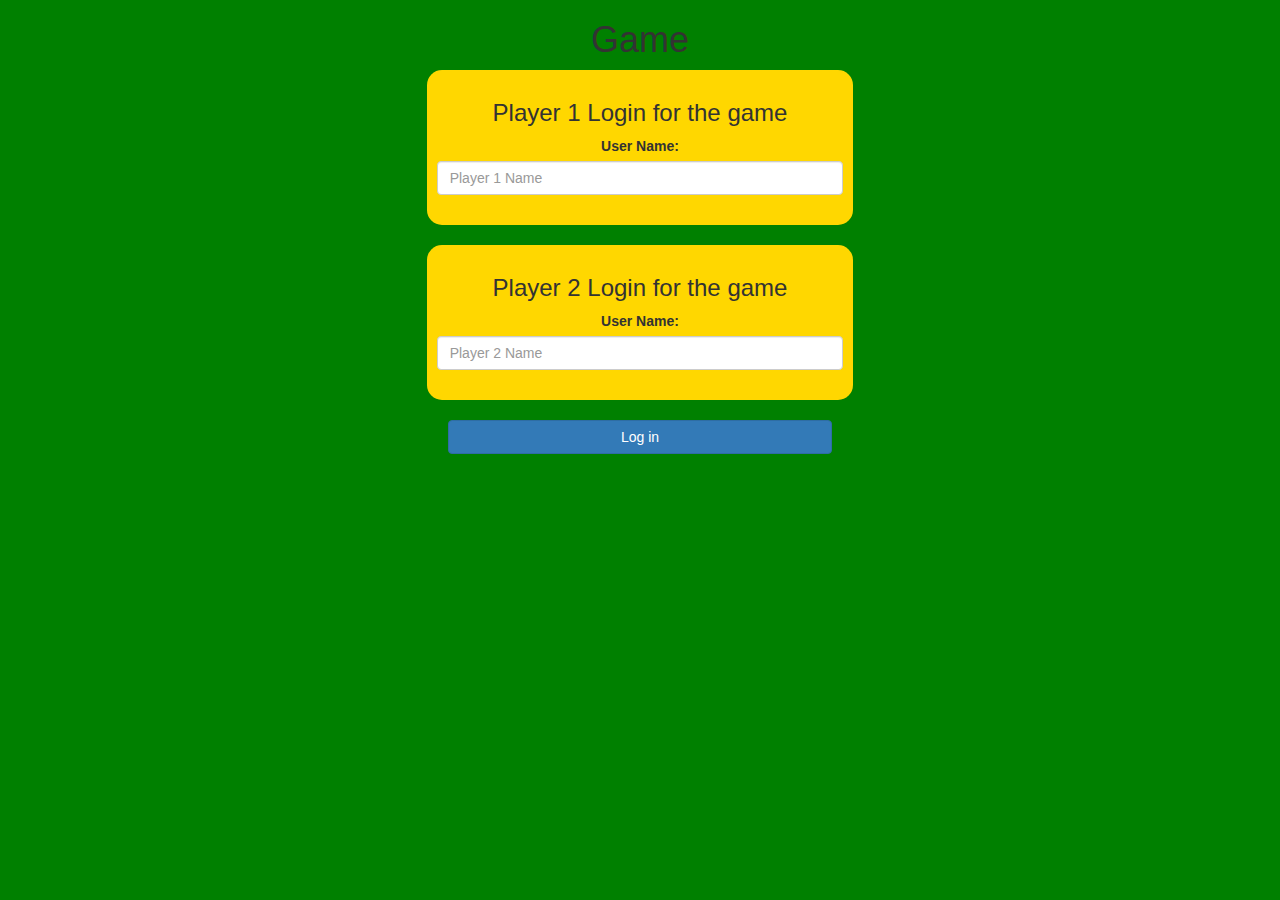
<file: index.html>
<!DOCTYPE html>
<html>
<head>
	<title>Guess The Word</title>

<meta name="viewport" content="width=device-width, initial-scale=1">
<link rel="stylesheet" href="https://maxcdn.bootstrapcdn.com/bootstrap/3.4.0/css/bootstrap.min.css">
<script src="https://ajax.googleapis.com/ajax/libs/jquery/3.4.1/jquery.min.js"></script>
<script src="https://maxcdn.bootstrapcdn.com/bootstrap/3.4.0/js/bootstrap.min.js"></script>

<link rel="stylesheet" type="text/css" href="game.css">

<script src="game_login.js"></script>
</head>
<body>
	<center>
		<h1>Game</h1>
<div class="col-lg-4 col-sm-8 col-xs-11 login_div1">
	<h3> Player 1 Login for the game</h3>
	<label> User Name:</label>
	<input type="text" id="player1_name_input" class="form-control" placeholder="Player 1 Name">
	<br>
</div>
<br>
<div class="col-lg-4 col-sm-8 col-xs-11 login_div2">
	<h3> Player 2 Login for the game</h3>
	<label> User Name:</label>
	<input type="text" id="player2_name_input" class="form-control" placeholder="Player 2 Name">
	<br>
</div>
<br>
<button style="width:30%" class="btn btn-primary" onclick="addUser()">Log in</button>
</center>
</body>
</html>
</file>
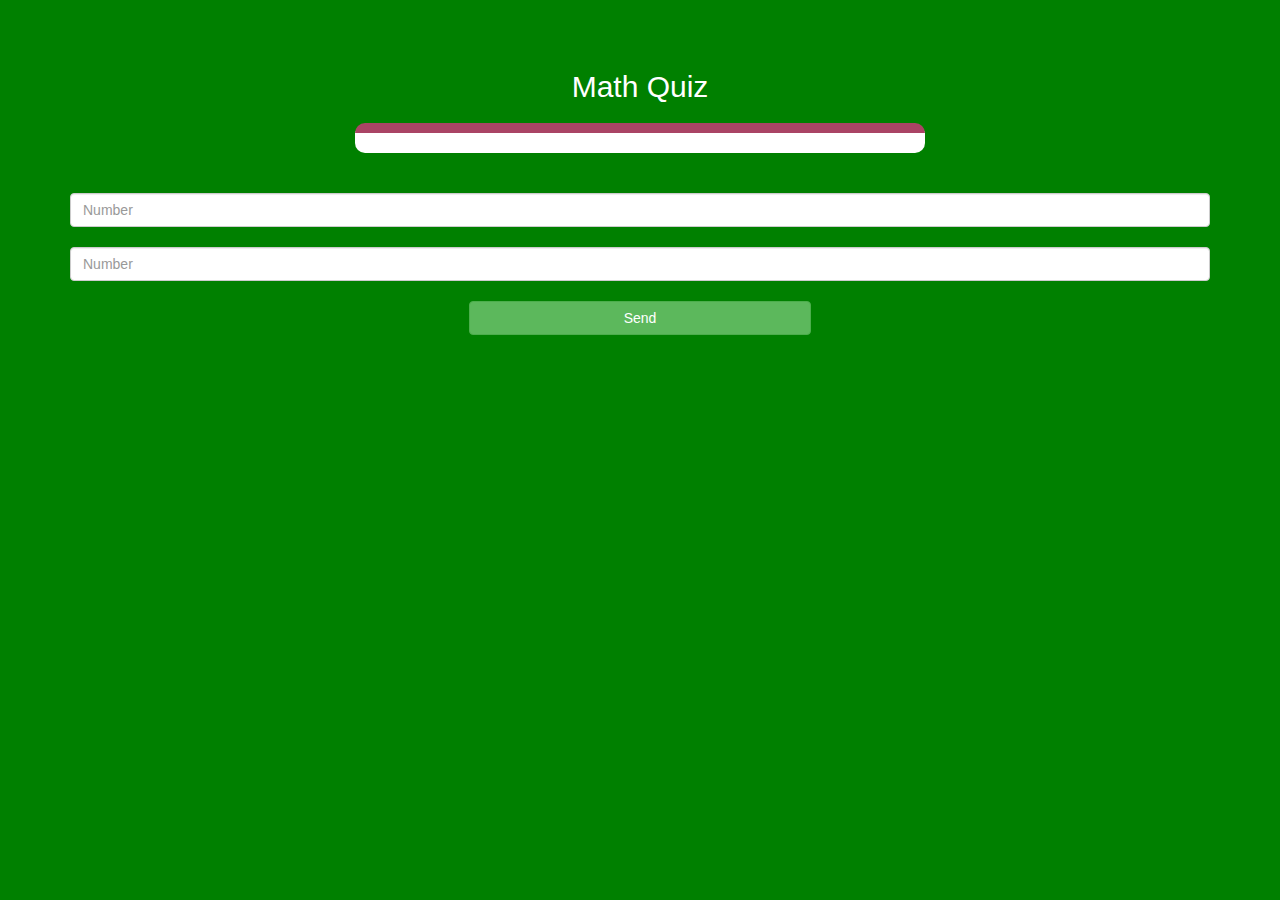
<file: game_page.html>
<!DOCTYPE html>
<html>
<head>
	<title>Guess The Word</title>

<meta name="viewport" content="width=device-width, initial-scale=1">
<link rel="stylesheet" href="https://maxcdn.bootstrapcdn.com/bootstrap/3.4.0/css/bootstrap.min.css">
<script src="https://ajax.googleapis.com/ajax/libs/jquery/3.4.1/jquery.min.js"></script>
<script src="https://maxcdn.bootstrapcdn.com/bootstrap/3.4.0/js/bootstrap.min.js"></script>

<link rel="stylesheet" type="text/css" href="game.css">
</head>
<body>

	<h4 id="player1_name"></h4> <span id="player1_score"></span>
	<br>
	<h4 id="player2_name"></h4> <span id="player2_score"></span>


<div class="container">
	<center>
		<h2 style="color: white;">Math Quiz</h2>
<h3 id="player_question"></h3>
<h3 id="player_answer"></h3>
<div id="output" class="col-lg-6"></div>
		<br>
		<br>

		
<input type="text" id="number1" class="form-control" placeholder="Number">
		<br>
		<input type="text" id="number2" class="form-control" placeholder="Number">
		<br>
<button onclick="send()" class="btn btn-success" style="width: 30%;">Send</button>
	</center>
</div>

<script src="game_page.js"></script>
</body>
</html>
</file>
<file: game.css>
body
{
	background: green;
}

	.login_div1 , .login_div2
	{
		background: gold;
		padding: 10px;
		float: none;
		border-radius: 15px;
	}


#player1_name , #player2_name
{
	display: inline-block;
	margin-left: 20px;
}
#word
{
	width: 60%;
}
#word_display
{
	letter-spacing: 5px;
}
#output
{
background: white;
border-radius: 10px;
border-top: 10px solid #AA4465;
padding: 10px;
float: none;
text-align: left;
}
</file>
